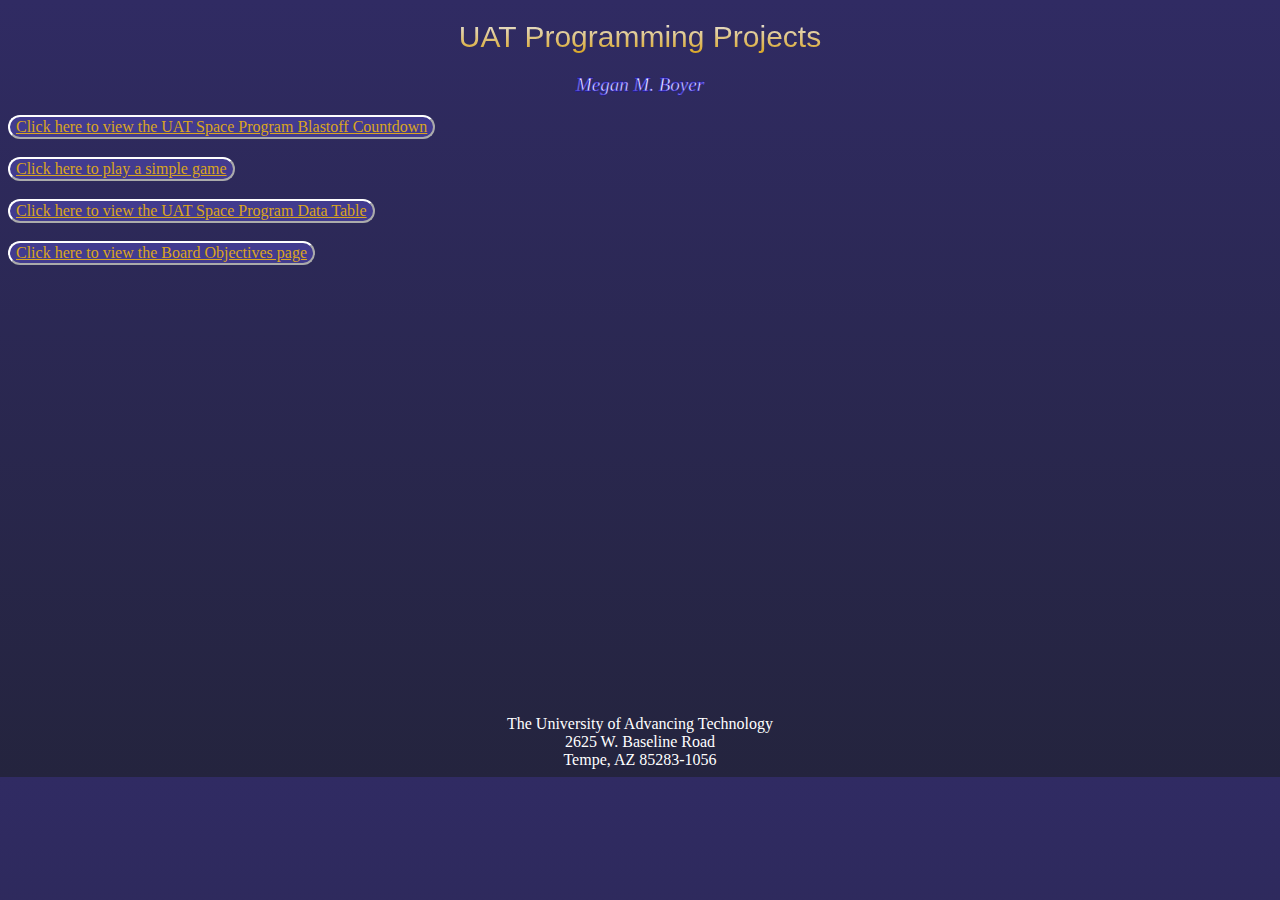
<file: index.html>
<!--Megan Boyer-->
<!DOCTYPE html>
<html lang="en">
<header>
    <!--Header one, used to display title of page.-->
    <h1>
        UAT Programming Projects
    </h1>
    <!--Paragraph informing user of author.-->
    <p style="text-align: center;">Megan M. Boyer</p>
    <meta charset="UTF-8">
    <meta http-equiv="X-UA-Compatible" content="IE=edge">
    <meta name="viewport" content="width=device-width, initial-scale=1.0">
    <!--Title displayed in the tab of the webpage.-->
    <title>UAT Coding Projects & Portfolio: Megan M. Boyer</title>
    <!--Code used to link the CSS to the HTML.-->
    <link rel="stylesheet" href="Index.css">
</header>
<!--Here I have my main content.-->
<main>
    <nav>
    <!--Link to Blastoff countdown on the landing page with description, formatted as a button.-->
    <button><a href="Blastoff.html">Click here to view the UAT Space Program Blastoff Countdown</a></nav></button>
    <br>
    <!--Link to the "Escape Room Game" on the landing page with description, formatted as a button.-->
    <button><a href="EscapeRoomGame.html">Click here to play a simple game</a></button>
    <br> <br>
    <!--Link to the "Space Program data table" on the landing page, formatted as a button.-->
    <button><a href="SpaceProgram.html">Click here to view the UAT Space Program Data Table</a></button>
    <br> <br>
    <!--Link to my "board objectives page" on the landing page, formatted as a button.-->
    <button><a href="BoardsPage.html">Click here to view the Board Objectives page</a></button>
    </nav>
</main>
<!--Footer, used to display name of institution and location details.-->
<br><br><br><br><br><br><br><br><br><br><br><br><br><br><br><br><br><br><br><br><br><br><br><br><br>
<footer>
The University of Advancing Technology <br>
2625 W. Baseline Road <br>
Tempe, AZ 85283-1056
</footer>
</html>
</file>
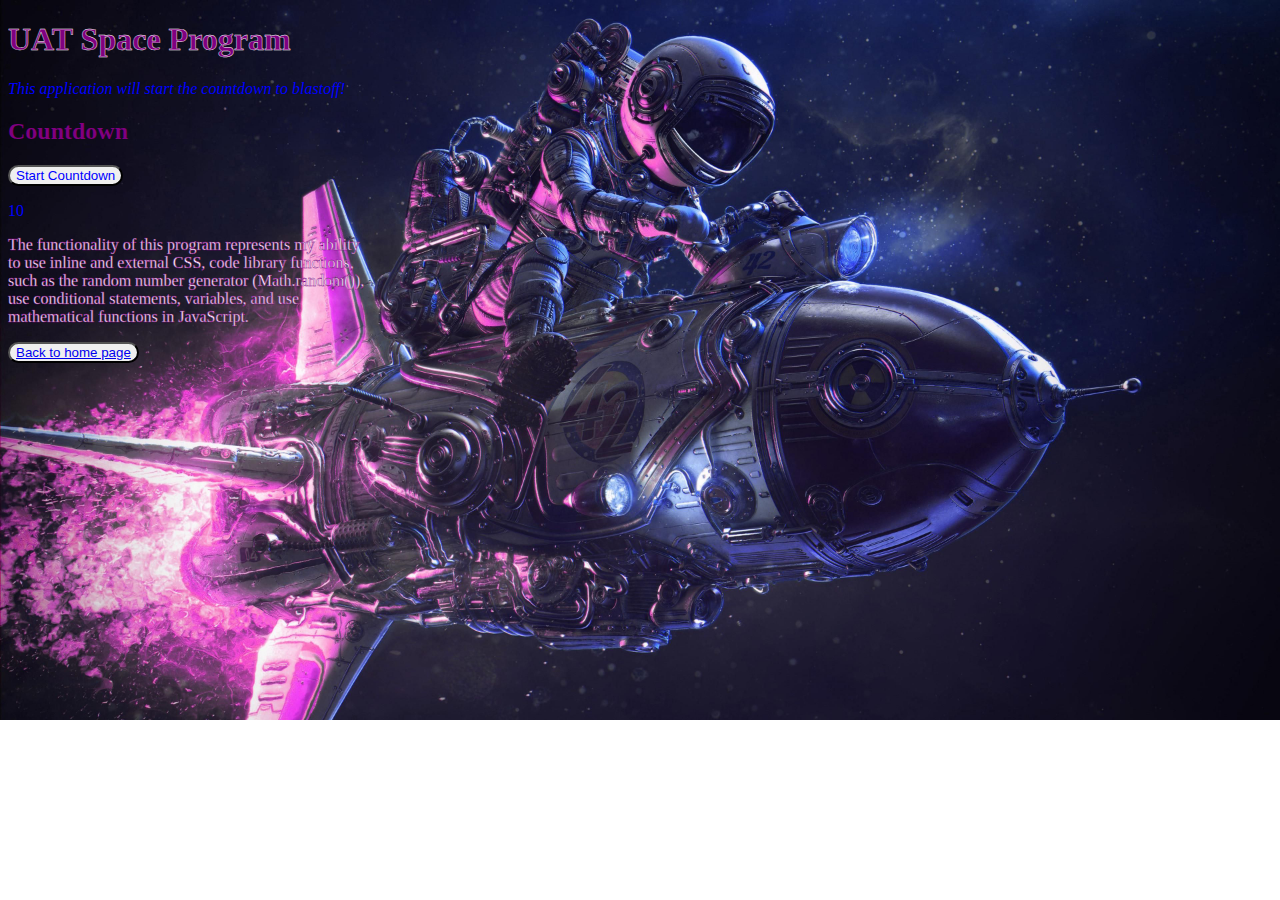
<file: Blastoff.html>
<!-- Megan Boyer --> <!DOCTYPE html>
<html lang="en">
<head>
    <!--Link to the corresponding CSS file.-->
    <link rel="stylesheet" href="Blastoff.CSS">
   
    <!--Link to the corresponding JavaScript file.-->
    <script src="Blastoff.js"></script>

    <!--Text displayed on the tab section of the page.-->
    <title> UAT Space Program Countdown </title>
</head>
<body>
    <!--Header one, used to convey the title of the content.-->
    <h1> UAT Space Program </h1>

    <!-- This is my paragraph explaining what the content of the HTML is used for-->
    <p style="font-style: italic;"> This application will start the countdown to blastoff! </p>
    <!-- This is a button to start the countdown using the "betterCountdown" function in my JS file. This is formatted using inline CSS.-->
    <h2 style="font-family: fantasy;"> Countdown </h2><button type="button" onclick="betterCountdown()" style="color:blue; border-radius: 200px;">Start Countdown</button>
    
    <p id="countdownTimer"> 10 </p>
    
    <p style="color:white; -webkit-text-stroke-color: purple; -webkit-text-stroke-width: .4px;">
        <!--Summary of skills displayed within program.-->
        The functionality of this program represents my ability
        <br> to use inline and external CSS, code library functions,
        <br> such as the random number generator (Math.random()), 
        <br> use conditional statements, variables, and use 
        <br> mathematical functions in JavaScript.
    </p>
    <nav>
        <!--Navigation link back to the landing page, formatted as a button.-->
        <button style="border-radius: 200px;"><a href="Index.html">Back to home page</a></button>
    </nav>
</body>
</html>
</file>
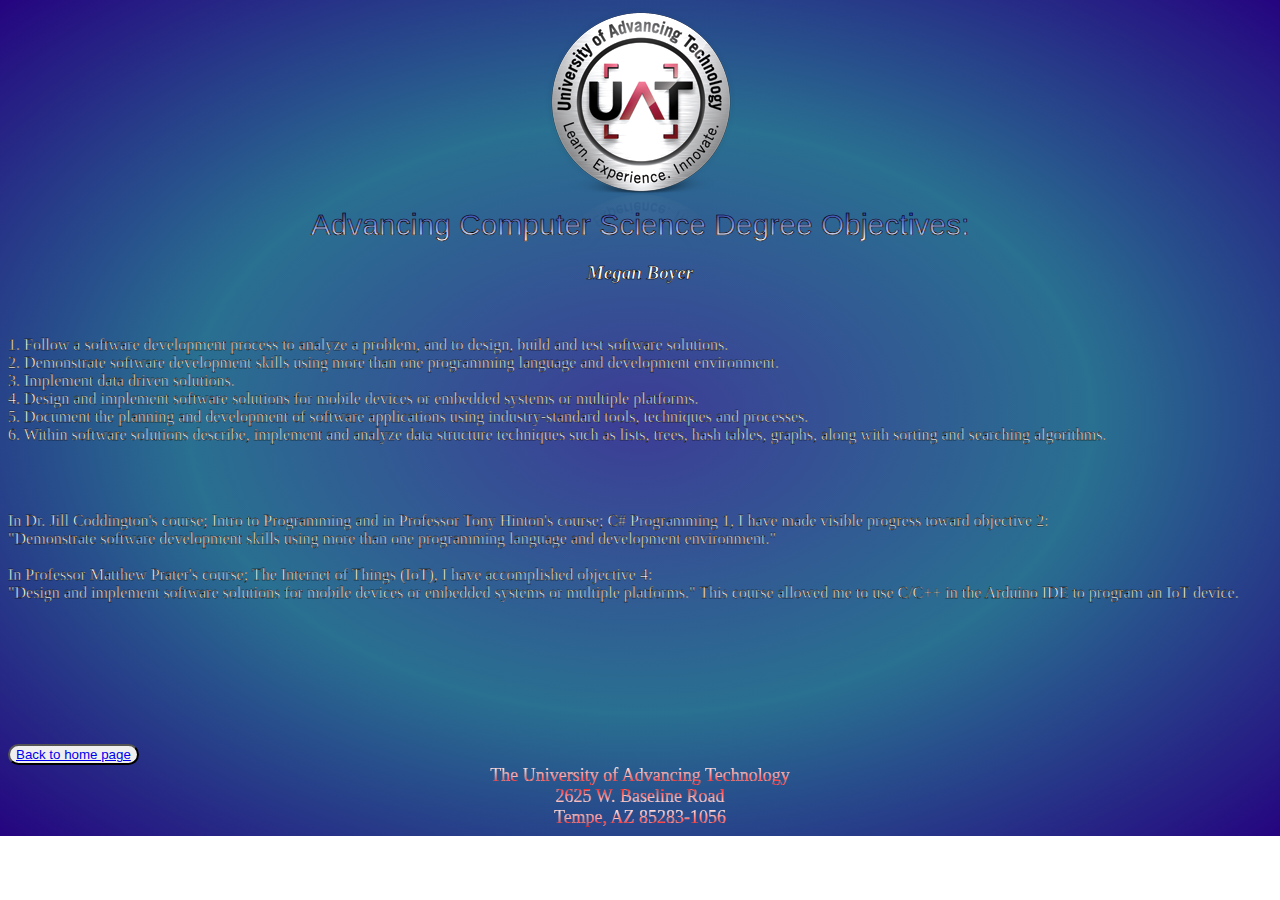
<file: BoardsPage.html>
<!--Megan Boyer-->
<!DOCTYPE html>
<html lang="en">
<header>
    <br><br><br><br><br><br><br><br><br><br>
    <h1>
        Advancing Computer Science Degree Objectives:
    </h1>
    <h2>
        Megan Boyer
    </h2>
    <meta charset="UTF-8">
    <meta http-equiv="X-UA-Compatible" content="IE=edge">
    <meta name="viewport" content="width=device-width, initial-scale=1.0">
    <title>Advancing Computer Science Objectives</title>
    <link rel="stylesheet" href="BoardsPage.css">
</header>
<main>
<p>
    <br><br>
    1. Follow a software development process to analyze a problem, and to design, build and test software solutions.<br>
    2. Demonstrate software development skills using more than one programming language and development environment.<br>
    3. Implement data driven solutions.<br>
    4. Design and implement software solutions for mobile devices or embedded systems or multiple platforms.<br>
    5. Document the planning and development of software applications using industry-standard tools, techniques and
    processes.<br>
    6. Within software solutions describe, implement and analyze data structure techniques such as lists, trees, hash tables,
    graphs, along with sorting and searching algorithms.
</p>
<br><br>
<p>
    In Dr. Jill Coddington's course; Intro to Programming and in Professor Tony Hinton's course; C# Programming 1, I have made visible progress toward objective 2: 
    <br>
    "Demonstrate software development skills using more than one programming language and development environment." 
    <br><br>
    In Professor Matthew Prater's course; The Internet of Things (IoT), I have accomplished objective 4:
     <br>
     "Design and implement software solutions for mobile devices or embedded systems or multiple platforms."
     This course allowed me to use C/C++ in the Arduino IDE to program an IoT device.
    <br><br><br><br><br><br><br><br>
</p>
</main>
<nav>
    <!--Navigation link back to the landing page, formatted as a button.-->
    <button style="border-radius: 200px;"><a href="Index.html">Back to home page</a></button>
</nav>
<footer>
    The University of Advancing Technology <br>
    2625 W. Baseline Road <br>
    Tempe, AZ 85283-1056
</footer>
</html>
</file>
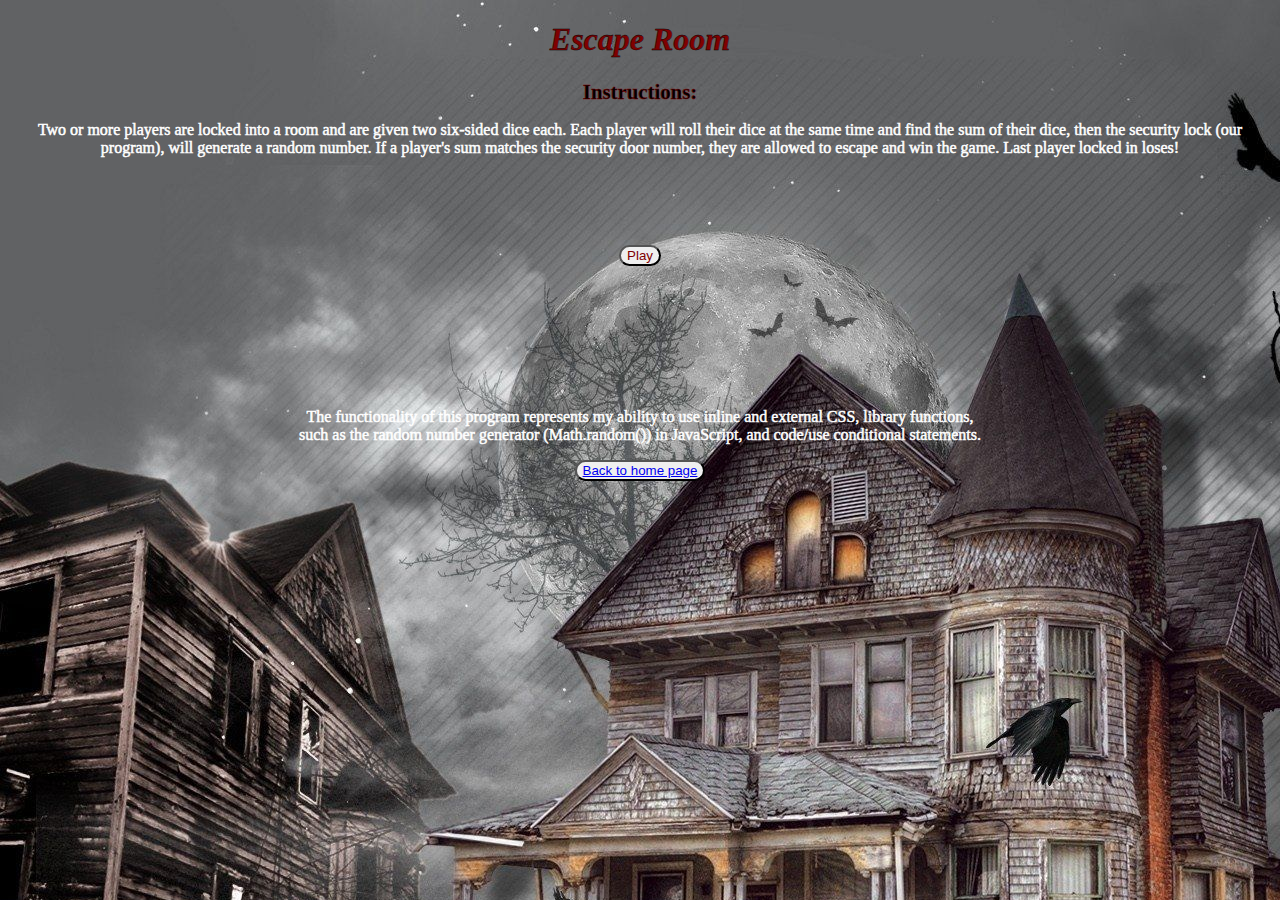
<file: EscapeRoomGame.html>
<!-- Megan Boyer-->
<!DOCTYPE html>
<html lang="en">
    <!-- Here is the link to connect the CSS file with the HTML file.-->
    <link rel="stylesheet" href="EscapeRoomGame.CSS">
<head>
    <meta charset="UTF-8">
    <meta http-equiv="X-UA-Compatible" content="IE=edge">
    <meta name="viewport" content="width=device-width, initial-scale=1.0">
    <title>Escape Room Game</title>
    <!--This script tag lets the programmer know that we are in JavaScript and not HTML-->
    <!-- Also links the JavaScript file to the HTML.-->
    <script src="EscapeRoomGame.js"> </script> 
</head>
<h1> 
<!-- This is our game title displayed at the top of the screen to the players.-->
Escape Room
</h1>
<h2>
<!-- This is where the players will find the game instructions-->
    Instructions:
</h2>
<body>
<p>
<!-- Explanation of game rules and instructions-->
Two or more players are locked into a room and are given two six-sided dice each. 
Each player will roll their dice at the same time and find the sum of their dice, then the security lock (our program), will generate a random number.
If a player's sum matches the security door number, they are allowed to escape and win the game. Last player locked in loses!
<br> <br> <br> <br> <br>
</p>
<!-- Below are our div tags, which transfer the results to the HTML from our .JS file to be displayed.-->
<div id=Die1Results></div>
<div id=Die2Results></div>
<div id=SumResults></div>
<div id=FinalResults></div>
<div id=DoorLockResults></div>
<!-- Below is our button to start the game. When pressed, the button will carry out the function "EscapeRoom."-->
<button type="button" onclick="EscapeRoom()" style="color: maroon; border-radius: 200px;"> Play </button>
<p>
<br><br><br><br><br><br><br>
<!--Summary of skills displayed within program.-->
The functionality of this program represents my ability to use inline and external CSS, library functions, 
<br> such as the random number generator (Math.random()) in JavaScript, and code/use conditional statements.
</p>
<nav>
    <!--Navigation link back to the landing page, formatted as a button.-->
    <button style="border-radius: 200px;"><a href="Index.html">Back to home page</a></button>
</nav>
</body>
</html>
</file>
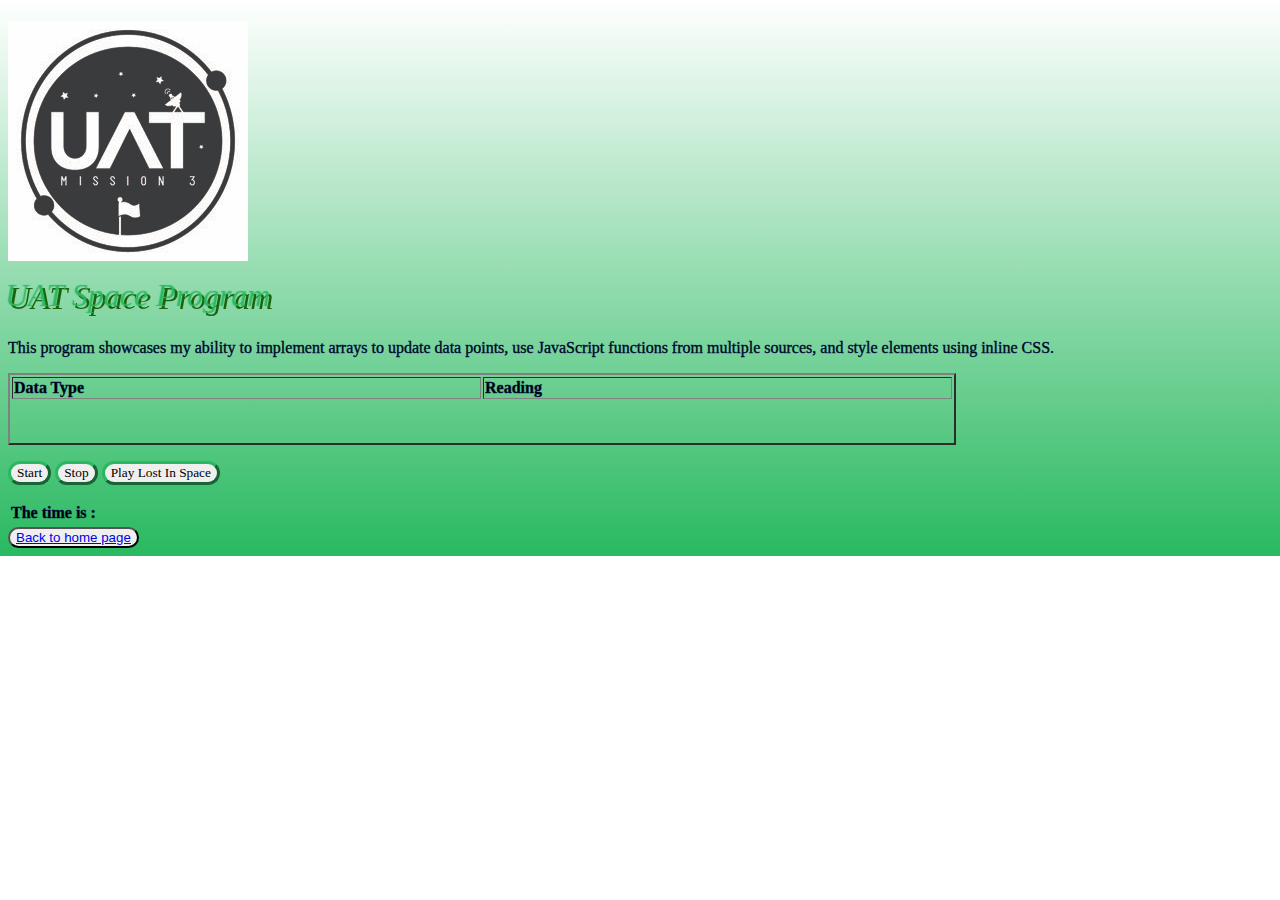
<file: SpaceProgram.html>
<!-- Megan Boyer --> <!DOCTYPE html>

<!--Here we style the HTML using inline CSS.-->
<html style= "background-image: linear-gradient(180deg, white,rgb(41, 185, 96)); background-repeat: no-repeat; background-size: 110%;" 
lang="en">
<head> 
<!--Here we style header one using inline CSS.-->
<h1 style="background: -webkit-linear-gradient(rgb(26, 100, 11), rgb(26, 100, 11)); -webkit-background-clip: text;
-webkit-text-fill-color: transparent; text-shadow: -3px -3px 1px rgb(41, 185, 96); font-family:fantasy; font-style: italic; 
font-weight:lighter; text-align:top left;">
        <!--Here, breaks are added so that the text does not overlap with the Space Program logo.-->
        <br> <br> <br> <br> <br> <br> <br>
        <!-- Here we have our header one, which displays the title of the content at the top of the page.-->
      UAT Space Program
</h1>
<!--Summary of skills displayed within program.-->
<p style="color: black; -webkit-text-stroke-color:rgb(0, 21, 88); -webkit-text-stroke-width: .4px; 
font-family: Cambria, Cochin, Georgia, Times, 'Times New Roman', serif;">
This program showcases my ability to implement arrays to update data points, use JavaScript functions
    from multiple sources, and style elements using inline CSS.</p>
    
    <meta charset="UTF-8">
    <meta http-equiv="X-UA-Compatible" content="IE=edge">
    <meta name="viewport" content="width=device-width, initial-scale=1.0">
   <!--Here is the title that will display on the tab of the page in our browser.-->
    <title>UAT Space Program</title>
    <!--Links to the corresponding JavaScript files.-->
    <script src="Code.js"></script>
    <script src="DataLoader.js"></script>
    <script src="SpaceProgram.js"></script>
</head>

<!--Below we style the body using inline CSS-->
<Body style="background-image: url(UATspaceLogo-2.jpg); background-repeat: no-repeat; background-position: top left;">

    <!--Below, we are creating a table, giving it an id and class so it may communicate with the data loader, and styling it using inline CSS.-->
    <table class="table2" style="color: black; -webkit-text-stroke-color:rgb(0, 21, 88); -webkit-text-stroke-width: .4px; 
           font-family: Cambria, Cochin, Georgia, Times, 'Times New Roman', serif;"id="data" border="2" width="75%" style= "border-color:rgb(38, 0, 88);">
        <!--Here we are styling our columns using inline.-->
        <col style="width: 37.5%;">
        <col style="width: 37.5%;">
        <!--Here we are creating a table head and inserting table rows and table headers that will display our two table data categories.-->
        <thead style= "font-family: Cambria, Cochin, Georgia, Times, 'Times New Roman', serif; color:black; font-weight:900;
       -webkit-text-stroke-color: black; -webkit-text-stroke-width: 1px;">
          <tr style="color: black; -webkit-text-stroke-color:rgb(0, 21, 88); -webkit-text-stroke-width: .4px; 
          font-family: Cambria, Cochin, Georgia, Times, 'Times New Roman', serif;">
          <th align="left">Data Type</th>
          <th align="left">Reading</th>
          </tr>
      </thead>
      <!--Here we are creating the table body and inserting rows with each of the data points we would like to update.-->
      <!--We link each row to our JS functions using an id.-->
      <tbody>
        <tr style="color: black; -webkit-text-stroke-color:rgb(0, 21, 88); -webkit-text-stroke-width: .4px; 
           font-family: Cambria, Cochin, Georgia, Times, 'Times New Roman', serif;"style="color: black; -webkit-text-stroke-color:rgb(0, 21, 88); -webkit-text-stroke-width: .4px; 
           font-family: Cambria, Cochin, Georgia, Times, 'Times New Roman', serif;"id="seconds"></tr>
        <tr style="color: black; -webkit-text-stroke-color:rgb(0, 21, 88); -webkit-text-stroke-width: .4px; 
           font-family: Cambria, Cochin, Georgia, Times, 'Times New Roman', serif;"id=latitude></tr>
        <tr style="color: black; -webkit-text-stroke-color:rgb(0, 21, 88); -webkit-text-stroke-width: .4px; 
           font-family: Cambria, Cochin, Georgia, Times, 'Times New Roman', serif;"id=longitude></tr>
        <tr style="color: black; -webkit-text-stroke-color:rgb(0, 21, 88); -webkit-text-stroke-width: .4px; 
           font-family: Cambria, Cochin, Georgia, Times, 'Times New Roman', serif;"id=gps_altitude></tr>
        <tr style="color: black; -webkit-text-stroke-color:rgb(0, 21, 88); -webkit-text-stroke-width: .4px; 
           font-family: Cambria, Cochin, Georgia, Times, 'Times New Roman', serif;"id=bmpSensor_altitude></tr>
        <tr style="color: black; -webkit-text-stroke-color:rgb(0, 21, 88); -webkit-text-stroke-width: .4px; 
           font-family: Cambria, Cochin, Georgia, Times, 'Times New Roman', serif;"id=bmpSensor_pressure></tr>
        <tr style="color: black; -webkit-text-stroke-color:rgb(0, 21, 88); -webkit-text-stroke-width: .4px; 
           font-family: Cambria, Cochin, Georgia, Times, 'Times New Roman', serif;"id=bmpSensor_temp></tr>
        <tr style="color: black; -webkit-text-stroke-color:rgb(0, 21, 88); -webkit-text-stroke-width: .4px; 
           font-family: Cambria, Cochin, Georgia, Times, 'Times New Roman', serif;"id=digSensor_temp></tr>
        <tr style="color: black; -webkit-text-stroke-color:rgb(0, 21, 88); -webkit-text-stroke-width: .4px; 
           font-family: Cambria, Cochin, Georgia, Times, 'Times New Roman', serif;"id=cssSensor_temp></tr>
        <tr style="color: black; -webkit-text-stroke-color:rgb(0, 21, 88); -webkit-text-stroke-width: .4px; 
           font-family: Cambria, Cochin, Georgia, Times, 'Times New Roman', serif;"id=cssSensor_eCO2></tr>
        <tr style="color: black; -webkit-text-stroke-color:rgb(0, 21, 88); -webkit-text-stroke-width: .4px; 
           font-family: Cambria, Cochin, Georgia, Times, 'Times New Roman', serif;"id=cssSensor_TVOC></tr>
        <tr style="color: black; -webkit-text-stroke-color:rgb(0, 21, 88); -webkit-text-stroke-width: .4px; 
           font-family: Cambria, Cochin, Georgia, Times, 'Times New Roman', serif;"id=UV></tr>
        <tr style="color: black; -webkit-text-stroke-color:rgb(0, 21, 88); -webkit-text-stroke-width: .4px; 
           font-family: Cambria, Cochin, Georgia, Times, 'Times New Roman', serif;"id=accelX></tr>
        <tr style="color: black; -webkit-text-stroke-color:rgb(0, 21, 88); -webkit-text-stroke-width: .4px; 
           font-family: Cambria, Cochin, Georgia, Times, 'Times New Roman', serif;"id=accelY></tr>
        <tr style="color: black; -webkit-text-stroke-color:rgb(0, 21, 88); -webkit-text-stroke-width: .4px; 
           font-family: Cambria, Cochin, Georgia, Times, 'Times New Roman', serif;"id=accelZ></tr>
        <tr style="color: black; -webkit-text-stroke-color:rgb(0, 21, 88); -webkit-text-stroke-width: .4px; 
           font-family: Cambria, Cochin, Georgia, Times, 'Times New Roman', serif;"id=magneticX></tr>
        <tr style="color: black; -webkit-text-stroke-color:rgb(0, 21, 88); -webkit-text-stroke-width: .4px; 
           font-family: Cambria, Cochin, Georgia, Times, 'Times New Roman', serif;"id=magneticY></tr>
        <tr style="color: black; -webkit-text-stroke-color:rgb(0, 21, 88); -webkit-text-stroke-width: .4px; 
           font-family: Cambria, Cochin, Georgia, Times, 'Times New Roman', serif;"id=magneticZ></tr>
        <tr style="color: black; -webkit-text-stroke-color:rgb(0, 21, 88); -webkit-text-stroke-width: .4px; 
           font-family: Cambria, Cochin, Georgia, Times, 'Times New Roman', serif;"id=gyroX></tr>
        <tr style="color: black; -webkit-text-stroke-color:rgb(0, 21, 88); -webkit-text-stroke-width: .4px; 
           font-family: Cambria, Cochin, Georgia, Times, 'Times New Roman', serif;"id=gyroY></tr>
        <tr style="color: black; -webkit-text-stroke-color:rgb(0, 21, 88); -webkit-text-stroke-width: .4px; 
           font-family: Cambria, Cochin, Georgia, Times, 'Times New Roman', serif;"id=gyroZ></tr>
      </tbody>
      </table>
    <p>
<!--Below is the button to start the data loader, disable the start button, & enable the stop button.-->
<input style="border-radius: 200px; border-color: rgb(41, 185, 96); border-width: 3px; font-family: fantasy;" 
type="button" style="color: black; -webkit-text-stroke-color:rgb(0, 21, 88); -webkit-text-stroke-width: .4px; 
           font-family: Cambria, Cochin, Georgia, Times, 'Times New Roman', serif;"id= "startButton" value="Start" class="button" onclick="DisableStart()"></input>

<!--Below is the button to stop the data loader, disable the stop button, & enable the start button-->
<input style="border-radius: 200px; border-color: rgb(41, 185, 96); border-width: 3px; font-family: fantasy;"
 type="button" style="color: black; -webkit-text-stroke-color:rgb(0, 21, 88); -webkit-text-stroke-width: .4px; 
           font-family: Cambria, Cochin, Georgia, Times, 'Times New Roman', serif;"id= "stopButton" value= "Stop" class="button" onclick="DisableStop()"></input>

<!--Below is the button to play the audio file "Lost In Space Theme Song" using the function in our SpaceProgram.JS file: "PlayLostInSpace."-->
<input style="border-radius: 200px; border-color: rgb(41, 185, 96); border-width: 3px; font-family: fantasy;" 
type="button" value="Play Lost In Space" onclick="PlayLostInSpace()"></input>
    </p>
    <!--Here we are making another table to display the time using the table head and the id "time."-->
    <table class="table3">
        <thead>
            <tr>
                <th style="color: black; -webkit-text-stroke-color:rgb(0, 21, 88); -webkit-text-stroke-width: .4px; 
                font-family: Cambria, Cochin, Georgia, Times, 'Times New Roman', serif;">The time is :</th>
            </tr>
        </thead>
        <tbody align="center">
            <tr style="color: black; -webkit-text-stroke-color:rgb(0, 21, 88); -webkit-text-stroke-width: .4px; 
           font-family: Cambria, Cochin, Georgia, Times, 'Times New Roman', serif;"id="time">
            </tr>
        </tbody>
    </table>
    <!--Button linking back to the landing page.-->
    <button style="border-radius:200px;"><a href="Index.html">Back to home page</a></button>
</body>
<script>
    // Global variables
    var theTime = new Date();
    var tempTime = new Date();
    var time_interval = 5000;
    var last_iteration = 0;
    var running = true;
    var index = 0;
    var timer;

    // Load our data into our array
    var data = getData();

    /***************************************************************************************
     * Functions
     ****************************************************************************************/
    function updateDisplay() {
        theTime = new Date();
        // Debugging
        console.log(
            "Display : " +
            (theTime.getHours() < 10 ? "0" + theTime.getHours() : theTime.getHours()) +
            ":" + (theTime.getMinutes() < 10 ? "0" + theTime.getMinutes() : theTime.getMinutes()) +
            ":" + (theTime.getSeconds() < 10 ? "0" + theTime.getSeconds() : theTime.getSeconds())
        );

        // Now update the document
        var timeRead = data[index].time_seconds;
        if (timeRead >= 10) {
            document.getElementById("data").rows["seconds"].innerHTML = dataRow("Time elapsed", data[index]
                .time_seconds, "seconds");
            document.getElementById("data").rows["latitude"].innerHTML = dataRow("Latitud", data[index].latitude, " ");
            document.getElementById("data").rows["longitude"].innerHTML = dataRow("Longltude", data[index].longitude,
                " ");
            document.getElementById("data").rows["gps_altitude"].innerHTML = dataRow("GPS Altitude", data[index]
                .gps_altitude, " ");
            document.getElementById("data").rows["bmpSensor_altitude"].innerHTML = dataRow("BMP Sensor Altitude", data[
                index].bmpSensor_altitude, "");
            document.getElementById("data").rows["bmpSensor_pressure"].innerHTML = dataRow("BMP Sensor Pressure", data[
                index].bmpSensor_pressure, "");
            document.getElementById("data").rows["bmpSensor_temp"].innerHTML = dataRow("BMP Sensor Temperature", data[
                index].bmpSensor_temp, "");
            document.getElementById("data").rows["digSensor_temp"].innerHTML = dataRow("Digital Sensor Temperature",
                data[index].digSensor_temp, "");
            document.getElementById("data").rows["cssSensor_temp"].innerHTML = dataRow("CSS Sensor Temperature", data[
                index].cssSensor_temp, "");
            document.getElementById("data").rows["cssSensor_eCO2"].innerHTML = dataRow("CSS Sensor eCO2", data[index]
                .cssSensor_eCO2, "");
            document.getElementById("data").rows["cssSensor_TVOC"].innerHTML = dataRow("CSS Sensor TVOC", data[index]
                .cssSensor_TVOC, "");
            document.getElementById("data").rows["UV"].innerHTML = dataRow("UV", data[index].UV, " ");
            document.getElementById("data").rows["accelX"].innerHTML = dataRow("Accel X", data[index].accelX, " ");
            document.getElementById("data").rows["accelY"].innerHTML = dataRow("Accel Y", data[index].accelY, " ");
            document.getElementById("data").rows["accelZ"].innerHTML = dataRow("Accel Z", data[index].accelZ, " ");
            document.getElementById("data").rows["magneticX"].innerHTML = dataRow("Magnetic X", data[index].magneticX,
                " ");
            document.getElementById("data").rows["magneticY"].innerHTML = dataRow("Magnetic Y", data[index].magneticY,
                " ");
            document.getElementById("data").rows["magneticZ"].innerHTML = dataRow("Magnetic Z", data[index].magneticZ,
                " ");
            document.getElementById("data").rows["gyroX"].innerHTML = dataRow("Gyro X", data[index].gyroX, " ");
            document.getElementById("data").rows["gyroY"].innerHTML = dataRow("Gyro Y", data[index].gyroY, " ");
            document.getElementById("data").rows["gyroZ"].innerHTML = dataRow("Gyro Z", data[index].gyroZ, " ");

            if (index < 499) {
                index++;
            } else {
                index = 0;
            }
        }

        document.getElementById("time").innerHTML =
            (theTime.getHours() < 10 ? "0" + theTime.getHours() : theTime.getHours()) +
            ":" + (theTime.getMinutes() < 10 ? "0" + theTime.getMinutes() : theTime.getMinutes()) +
            ":" + (theTime.getSeconds() < 10 ? "0" + theTime.getSeconds() : theTime.getSeconds());


    }

    // Stop the timer
    function stop() {
        clearInterval(timer);
        document.getElementById("startButton").disabled = false;
        document.getElementById("stopButton").disabled = true;
    }

    // Start the timer
    function start() {
        document.getElementById("data").rows["seconds"].innerHTML = "Reading data...";
        index = 0;
        timer = setInterval(updateDisplay, time_interval);
        document.getElementById("startButton").disabled = true;
        document.getElementById("stopButton").disabled = false;
    }
</script>
</html>
</file>
<file: Index.css>
p{
    font-style: italic;
    font-family: Cambria, Cochin, Georgia, Times, 'Times New Roman', serif;
    -webkit-text-stroke: .8px;
    -webkit-text-stroke-color:rgba(17, 4, 202, 0.692);
    font-size: 19px;
    color: white;
}
h1{
    font-family:Impact, Haettenschweiler, 'Arial Narrow Bold', sans-serif; 
    font-weight: lighter;
    font-size: 30px;
    background: -webkit-linear-gradient(rgb(231, 230, 230), goldenrod);
    -webkit-background-clip: text;
    -webkit-text-fill-color: transparent;
    text-align: center;
}
footer{
    text-align: center;
    color: white;
}
button{
    font-family:Cambria, Cochin, Georgia, Times, 'Times New Roman', serif;
    font-size: medium;
    border-radius: 200px;
    border-color: white;
    background-color: #423b8f;
}
a{
    color: goldenrod;
}
html{
    background:linear-gradient(180deg, #302b63, #24243e); 
}
</file>
<file: Blastoff.CSS>
body {
    background-image:url("Rocket-1.jpg"); background-repeat: no-repeat; 

    background-size: 100%;
}
p {
    color:blue;
}
h1{
    color: purple; -webkit-text-stroke-color: white; -webkit-text-stroke-width: .4px;
}
h2 {
    color: purple; -webkit-text-stroke-color: black; -webkit-text-stroke-width: .1px;
}
</file>
<file: BoardsPage.css>
header{
    background-image:url("uat-logo.png");
    background-repeat: no-repeat;
    background-position: top center;
}
    h1{
    font-family: Impact, Haettenschweiler, 'Arial Narrow Bold', sans-serif;
    text-align: center;
    font-weight: lighter;
    font-size: 30px;
    background: -webkit-linear-gradient(rgb(5, 32, 155), white);
    -webkit-background-clip: text;
    -webkit-text-fill-color: transparent;
    -webkit-text-stroke-color: black;
    -webkit-text-stroke-width: .7px;
}
h2{
    font-style: italic;
    font-family: Cambria, Cochin, Georgia, Times, 'Times New Roman', serif;
    font-size: 19px;
    color: white;
    text-align: center;
    -webkit-text-stroke-color: black;
    -webkit-text-stroke-width: .6px;
}
p{
    font-family:Cambria, Cochin, Georgia, Times, 'Times New Roman', serif;
    -webkit-text-stroke-color: rgb(0, 0, 0);
    -webkit-text-stroke-width: .4px;
    color: white;
}
html{
    background-image: radial-gradient(rgb(61, 60, 150), rgb(41, 112, 145), rgb(37, 4, 128));
    background-repeat: no-repeat;
}
footer{
    text-align: center;
    background: -webkit-linear-gradient(white, rgb(255, 0, 0), white, rgb(255, 0, 0));
    -webkit-background-clip: text;
    -webkit-text-fill-color: transparent;
    -webkit-text-stroke-color: white;
    -webkit-text-stroke-width: .1px;
    font-size: large;
}
</file>
<file: EscapeRoomGame.CSS>
h1{
    text-align-last: center;
    color:maroon;
    font-family: fantasy;
    font-style: italic;
    -webkit-text-stroke-color: black;
    -webkit-text-stroke-width: .4px;
}
h2{
    text-align: center;
    font-family:fantasy;
    font-size: 130%;
    color: black;
    -webkit-text-stroke-color: maroon;
    -webkit-text-stroke-width: .4px;
}
p {
    text-align: center;
    color:white;
    -webkit-text-stroke-color: white;
    -webkit-text-stroke-width:.5px;
}
body {
    background-image: url(ScaryHouse.jpg); 
    background-repeat: no-repeat;
    text-align: center;
    color: white;
    border-color: maroon;
}
</file>
